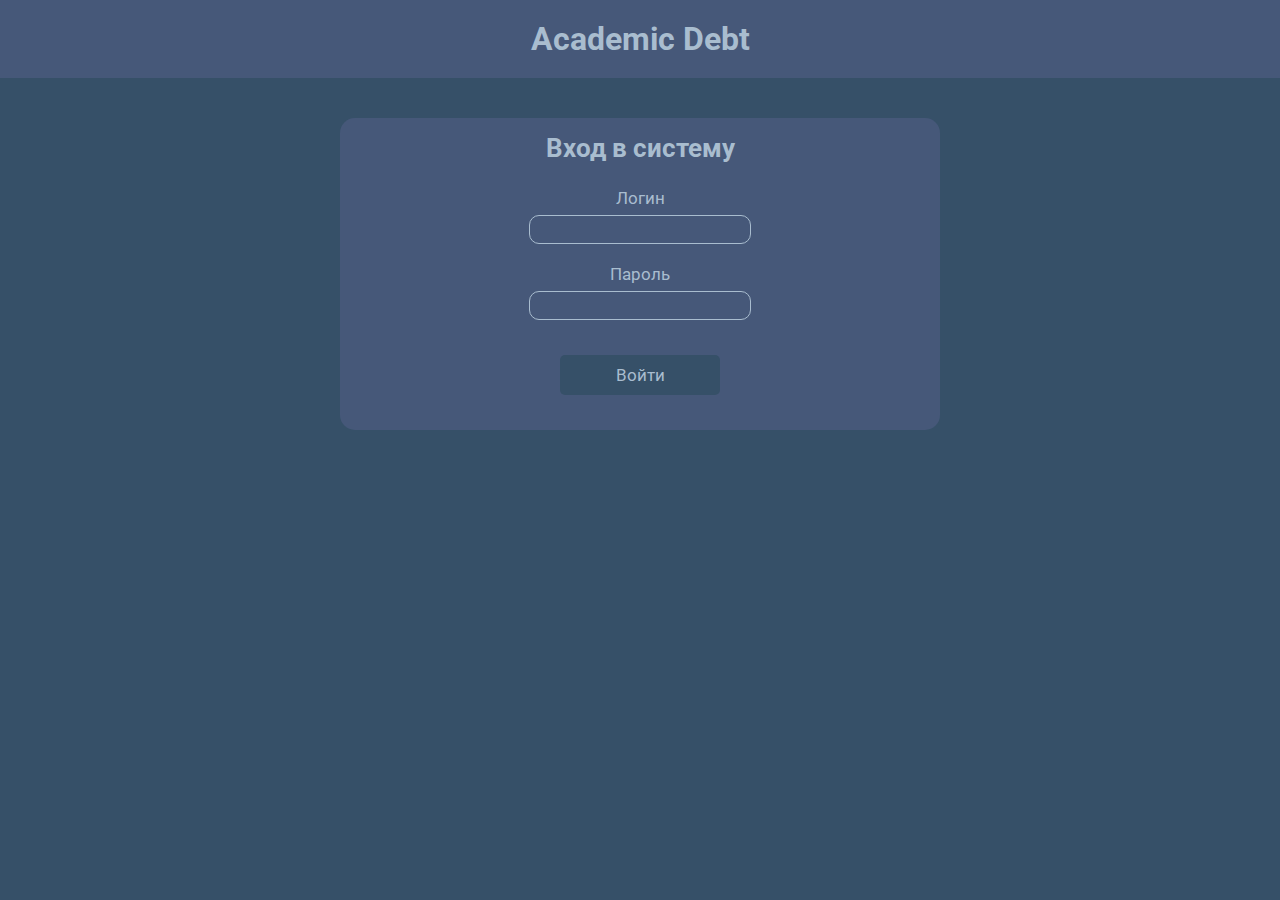
<file: index.html>
<!DOCTYPE html>
<html lang="ru">
<head>
  <meta charset="UTF-8">
  <meta name="viewport" content="width=device-width, initial-scale=1.0">
  <title>Вход - Academic Debt</title>
  <link rel="stylesheet" href="style.css">
</head>
<body>
  <div class="header">
    <h1>Academic Debt</h1>
  </div>
  <div class="container">
    <div class="main">
      <h2>Вход в систему</h2>

      <form>
        <label for="login">Логин</label>
        <input type="text" id="login">

        <label for="password">Пароль</label>
        <input type="password" id="password">
    
        <a class="button" href="main.html">Войти</a>
      </form>
    </div>
  </div>
</body>
</html>
</file>
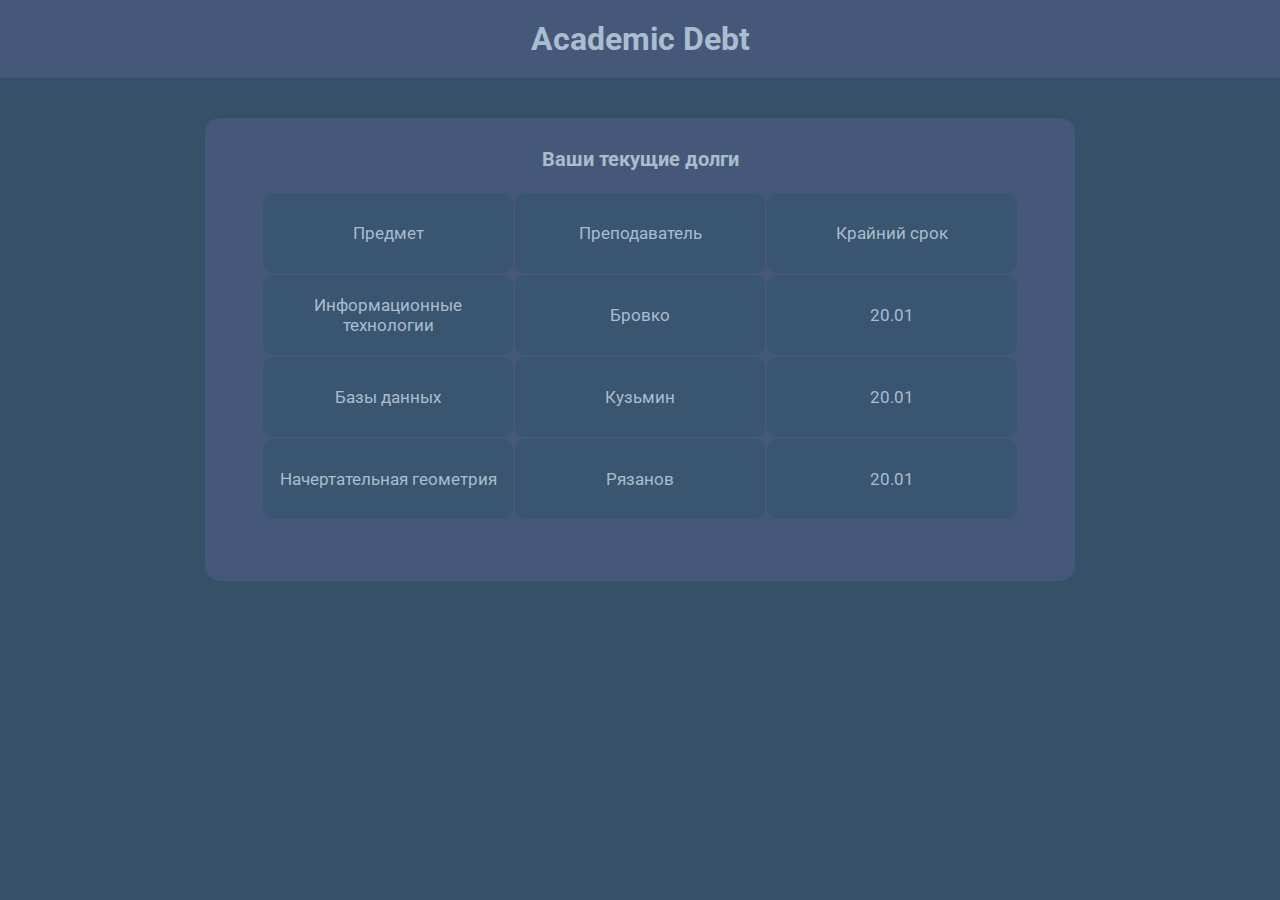
<file: main.html>
<!DOCTYPE html>
<html lang="ru">
<head>
  <meta charset="UTF-8">
  <meta name="viewport" content="width=device-width, initial-scale=1.0">
  <title>Главная - Academic Debt</title>
  <link rel="stylesheet" href="style.css">
</head>
<body>
  <div class="header">
    <h1>Academic Debt</h1>
  </div>

  <div class="container">
    <div class="debt">
      <h3>Ваши текущие долги</h3>
      <table class="table">
        <tr>
          <td>Предмет</td>
          <td>Преподаватель</td>
          <td>Крайний срок</td>
        </tr>
        <tr>
          <td>Информационные технологии</td>
          <td>Бровко</td>
          <td>20.01</td>
        </tr>
        <tr>
          <td>Базы данных</td>
          <td>Кузьмин</td>
          <td>20.01</td>
        </tr>
        <tr>
          <td>Начертательная геометрия</td>
          <td>Рязанов</td>
          <td>20.01</td>
        </tr>
      </table>
    </div>
  </div>
</body>
</html>
</file>
<file: style.css>
@import url('https://fonts.googleapis.com/css2?family=Roboto:wght@300;400&display=swap');

*{
    margin: 0;
    padding: 0;
}

body{
    font-family: 'Roboto', sans-serif;
    background-color: rgb(54, 80, 104);
    color: rgb(169, 189, 207);
}

.container{
    max-width: 1300px;
    margin: 0 auto;
}

.header{
    width: 100%;
    background-color: rgb(70, 88, 121);
    text-align: center;
    padding: 20px 0px;
    
}

.main{
    width: 600px;
    padding: 15px 0px;
    border-radius: 15px;
    text-align: center;
    margin: 0 auto;
    margin-top: 40px;
    background-color: rgb(70, 88, 121);
    font-size: 17px;
}

h2{
    margin-bottom: 25px;
}

input{
    width: 200px;
    background-color: transparent;
    border: 1px solid rgb(169, 189, 207);
    outline: none;
    font-size: 16px;
    padding: 4px 10px;
    color: rgb(169, 189, 207);
    font-family: 'Roboto', sans-serif;
    border-radius: 10px;
    margin-bottom: 20px;
}

label{
    display: block;
    margin-bottom: 7px;
}

.button{
    margin: 0 auto;
    display: block;
    padding: 10px 30px;
    width: 100px;
    text-decoration: none;
    color: rgb(169, 189, 207);
    background-color: rgb(54, 80, 104);
    margin-top: 15px;
    margin-bottom: 20px;
    border-radius: 5px;
}

.button:hover{
    background-color: rgb(59, 74, 100);
    transition: 0.2s;
}

.debt{
    width: 870px;
    padding: 20px 0px;
    border-radius: 15px;
    text-align: center;
    margin-top: 40px;
    background-color: rgb(70, 88, 121);
    font-size: 17px;
    margin: 0 auto;
    margin-top: 40px;
}

.table{
    text-align: left;
    margin: 0 auto;
    margin-bottom: 40px;
}

.table td{
    padding: 20px 10px;
    text-align: center;     
    background-color: rgb(57, 85, 112);
    width: 230px;
    height: 40px;
    border-radius: 10px;
}

.debt h3{
    padding-top: 10px;
    margin-bottom: 20px;
}
</file>
